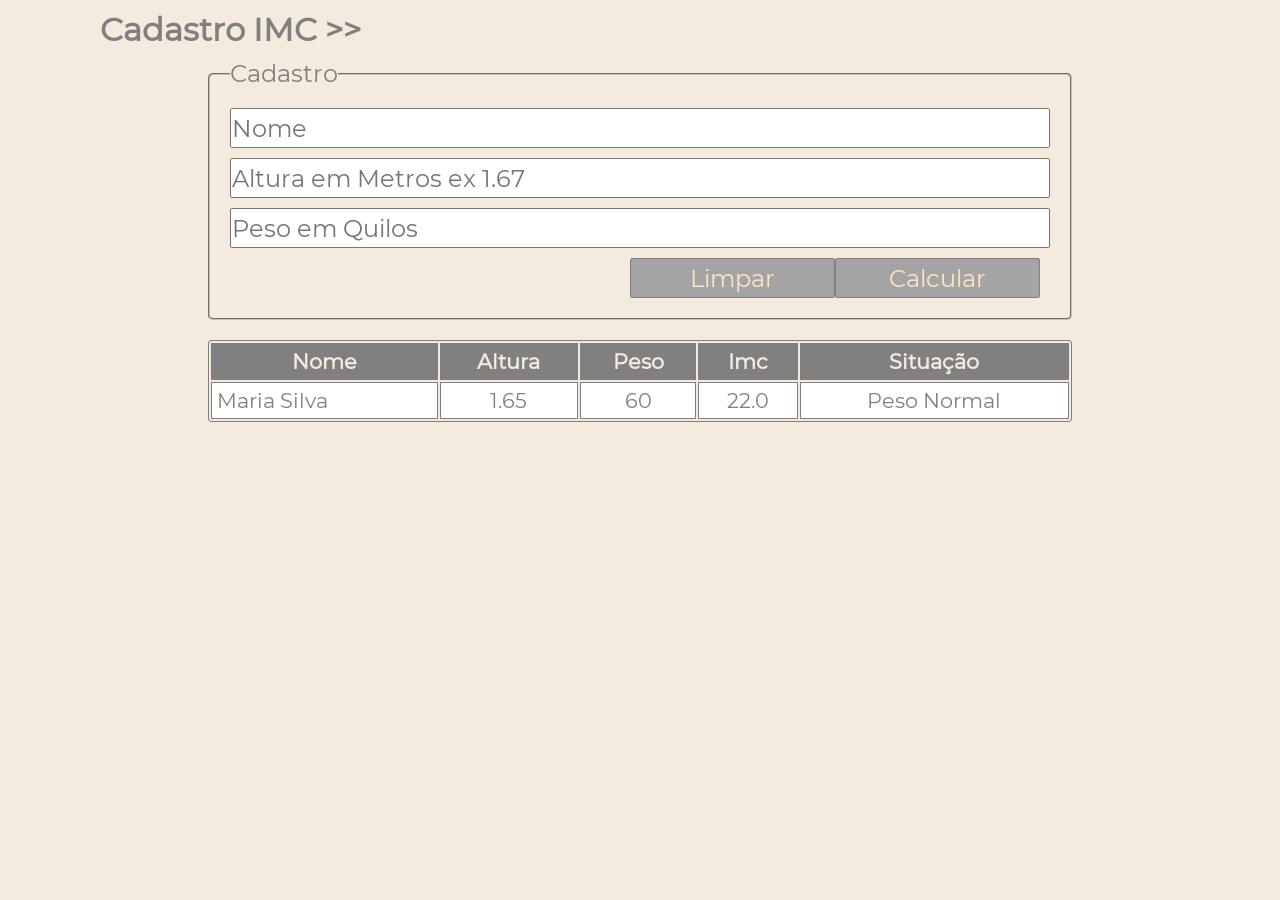
<file: imc-javascript-main/imc-javascript-main/index.html>
<!DOCTYPE html>
<html lang="pt-br">

<head>
    <meta charset="UTF-8">
    <meta name="viewport" content="width=device-width, initial-scale=1.0">
    <meta http-equiv="X-UA-Compatible" content="ie=edge">
    <title>Formulários</title>
    <link rel="stylesheet" href="css/style.css">
</head>

<body onload="carregarDados()">
    <h1>Cadastro IMC >></h1>
    <form>
        <fieldset>
            <legend>Cadastro</legend>

            <input type="text" id="nome" placeholder="Nome">
            <input type="number" id="altura" placeholder="Altura em Metros ex 1.67">
            <input type="number" id="peso" placeholder="Peso em Quilos">
            <button type="button" onclick="calcular()">Calcular</button>
            <button type="reset">Limpar</button>
        </fieldset>
    </form>
    <section>
        <table>
            <thead>
                <tr>
                    <th>Nome</th>
                    <th>Altura</th>
                    <th>Peso</th>
                    <th>Imc</th>
                    <th>Situação</th>
                </tr>
            </thead>

            <tbody id="cadastro">
                <tr>
                    <td>Maria Silva</td>
                    <td>1.65</td>
                    <td>60</td>
                    <td>22.0</td>
                    <td>Peso Normal</td>
                </tr>

            </tbody>
        </table>
    </section>


    <script src="./js/script.js"></script>
</body>

</html>
</file>
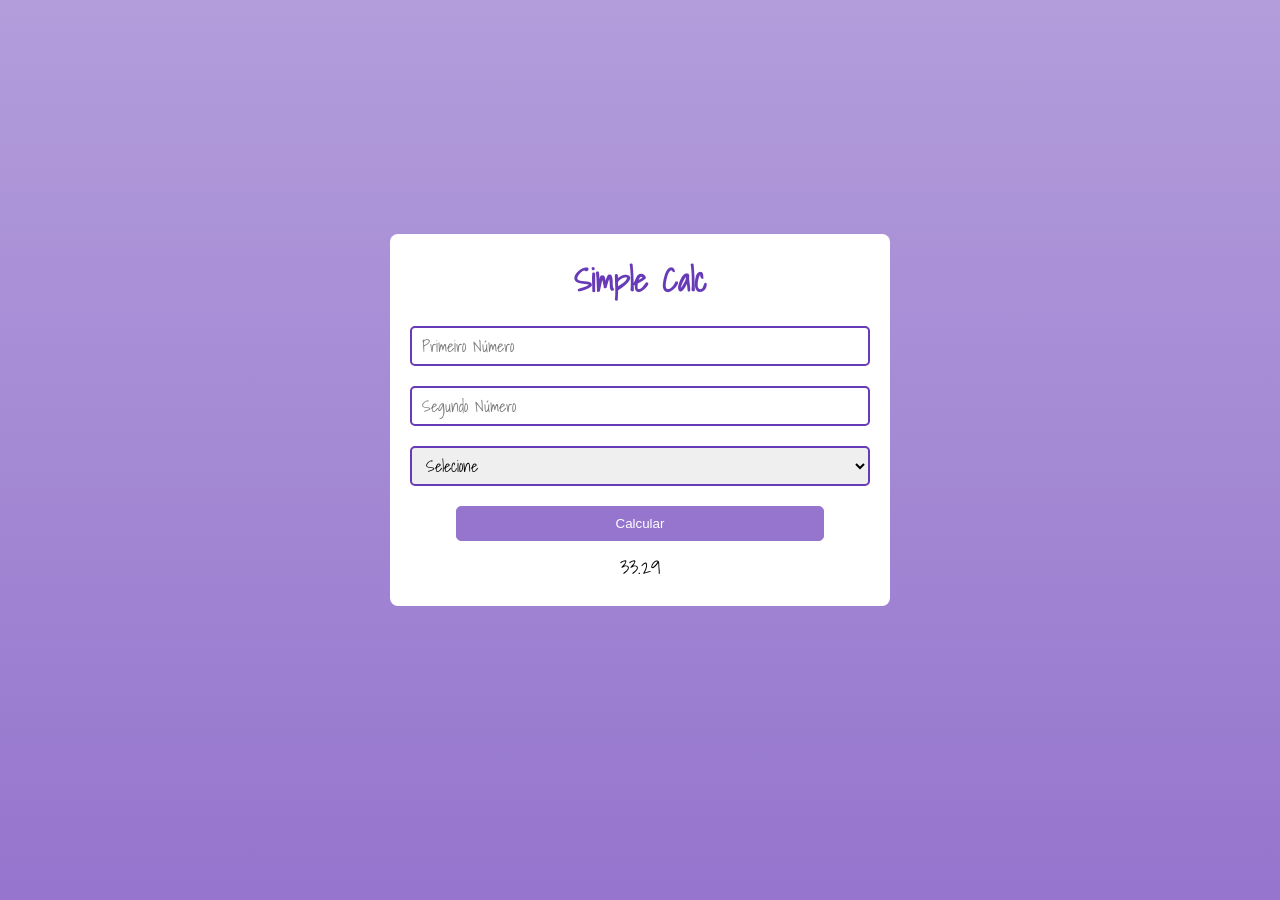
<file: simple-calc-main 2/simple-calc-main/index.html>
<!DOCTYPE html>
<html lang="en">

<head>
    <meta charset="UTF-8">
    <meta http-equiv="X-UA-Compatible" content="IE=edge">
    <meta name="viewport" content="width=device-width, initial-scale=1.0">
    <title>Document</title>
    <link rel="stylesheet" href="./css/style.css">
</head>

<body onload="carregarDados()">
    <div class="page">

        <form action="" class="calc">
            <h1 class="calc__title">Simple Calc</h1>
            <input class="calc__field" autocomplete="off" type="number" id="n1" placeholder="Primeiro Número">
            <input class="calc__field" autocomplete="off" type="number" id="n2" placeholder="Segundo Número">

            <select class="calc__field calc__select" id="operacao">
                <option value="">Selecione</option>
                <option value="soma">Adição</option>
                <option value="subtracao">Subtração</option>
                <option value="multiplicacao">Multiplicação</option>
                <option value="divisao">Divisão</option>
            </select>

            <button class="calc__button" onclick="calcular()">Calcular</button>

            <span class="calc__result" id="resultado">33.29</span>
        </form>
       
        <section class="data" id="cadastro">
            
    
    </section>
    </div>

    

    <script src="./js/funcoes.js"></script>
</body>

</html>
</file>
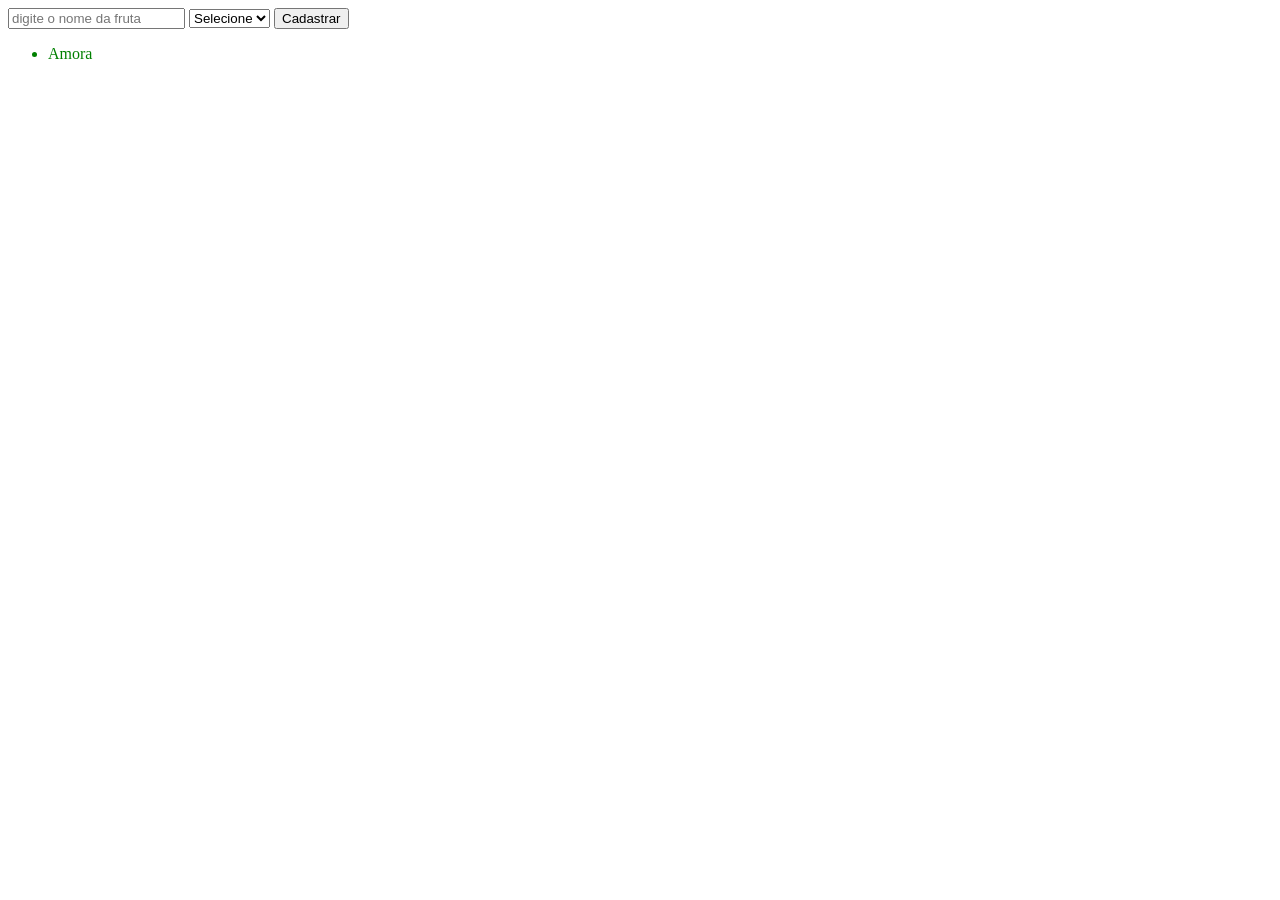
<file: DOM/ElementoPeloClassName-Exercicio.html>
<!DOCTYPE html>
<html lang="en">
<head>
    <meta charset="UTF-8">
    <meta name="viewport" content="width=device-width, initial-scale=1.0">
    <title>Document</title>
    <style>
        .corsim{
            color: green
        }
        .cornao{
            color: red
        }
    </style>
</head>
<body>
    <input type="text" id="fruta" placeholder="digite o nome da fruta"/>
    <select name="" id="nomeClass">
        <option value="">Selecione</option>
        <option value="corsim">corsim</option>
        <option value="cornao">CorNao</option>
    </select>
    <button onclick="cadastrarFruta();" type="button">Cadastrar</button>

    <ul id="listaFruta">
        <li class="corsim">Amora</li>
    </ul>


    <script>
        function cadastrarFruta(){
            const fruta = document.getElementById("fruta").value;
            const nomeClass = document.getElementById("nomeClass").value;
            const listaFruta = document.getElementById("listaFruta");


            
            console.log(fruta);
            console.log(nomeClass);
            console.log(listaFruta);

            if(fruta.trim().length == 0 || nomeClass.trim().length == 0){
                alert("Preencha os campos para cadastrar a fruta");
                return false;
            }

            //cadastrar a fruta
            const li = document.createElement("li");
            li.textContent = fruta;
            li.className = nomeClass;
            listaFruta.appendChild(li);

            
        }
    </script>
</body>
</html>
</file>
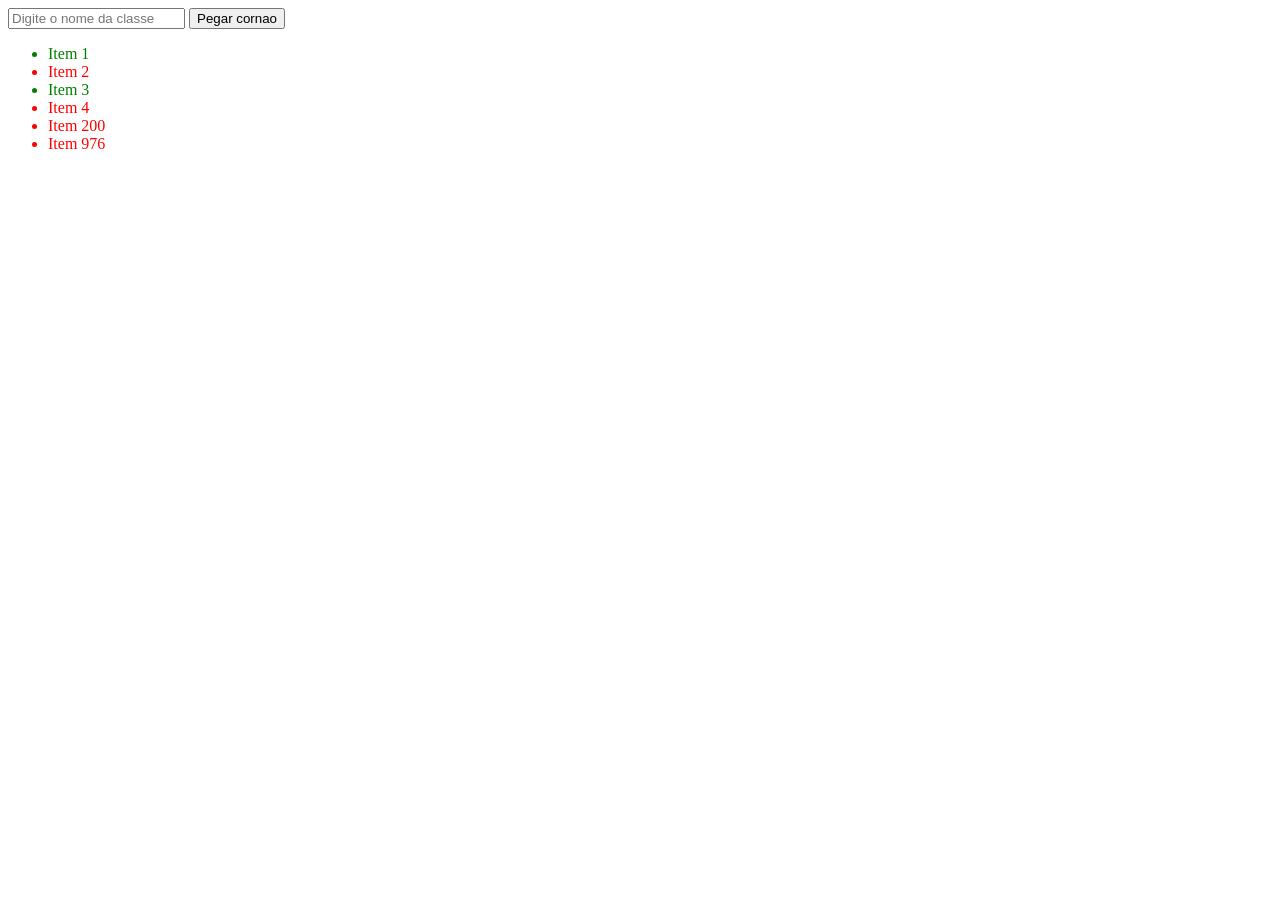
<file: DOM/ElementoPeloClassName.html>
<!DOCTYPE html>
<html lang="pt-BR">
<head>
    <meta charset="UTF-8">
    <meta name="viewport" content="width=device-width, initial-scale=1.0">
    <title>Document</title>
    
    <style>
        .corsim{
            color: green
        }
        .cornao{
            color: red
        }
    </style>

</head>
<body>
    <input type="text" onclick="getElements(this.value);" placeholder="Digite o nome da classe">
    <button onclick="getElements();">Pegar cornao</button>
        <!-- Algo tipo isso -->
        <!-- ul>(li.corsim{Item $}+li.cornao{Item $})*2 -->
        <ul>
            <li class="corsim">Item 1</li>
            <li class="cornao">Item 2</li>
            <li class="corsim">Item 3</li>
            <li class="cornao">Item 4</li>
            <li class="cornao">Item 200</li>
            <li class="cornao">Item 976</li>
        </ul>
    <script>
        function getElements(nomeClass = "cornao") {
            let Elementos = document.getElementsByClassName(nomeClass)
            // console.log(cornoes);
            // console.log(cornoes[0].textContent);

            if(Elementos.length == 0 ){
                console.log("Não existe elementos para mostrar")
                return false;
            }

            //Exibir todos os cornoes com o for
            for (let i = 0; i < Elementos.length; i++) {
                console.log(Elementos[i].textContent);
            }
        }
    </script>
</body>
</html>
</file>
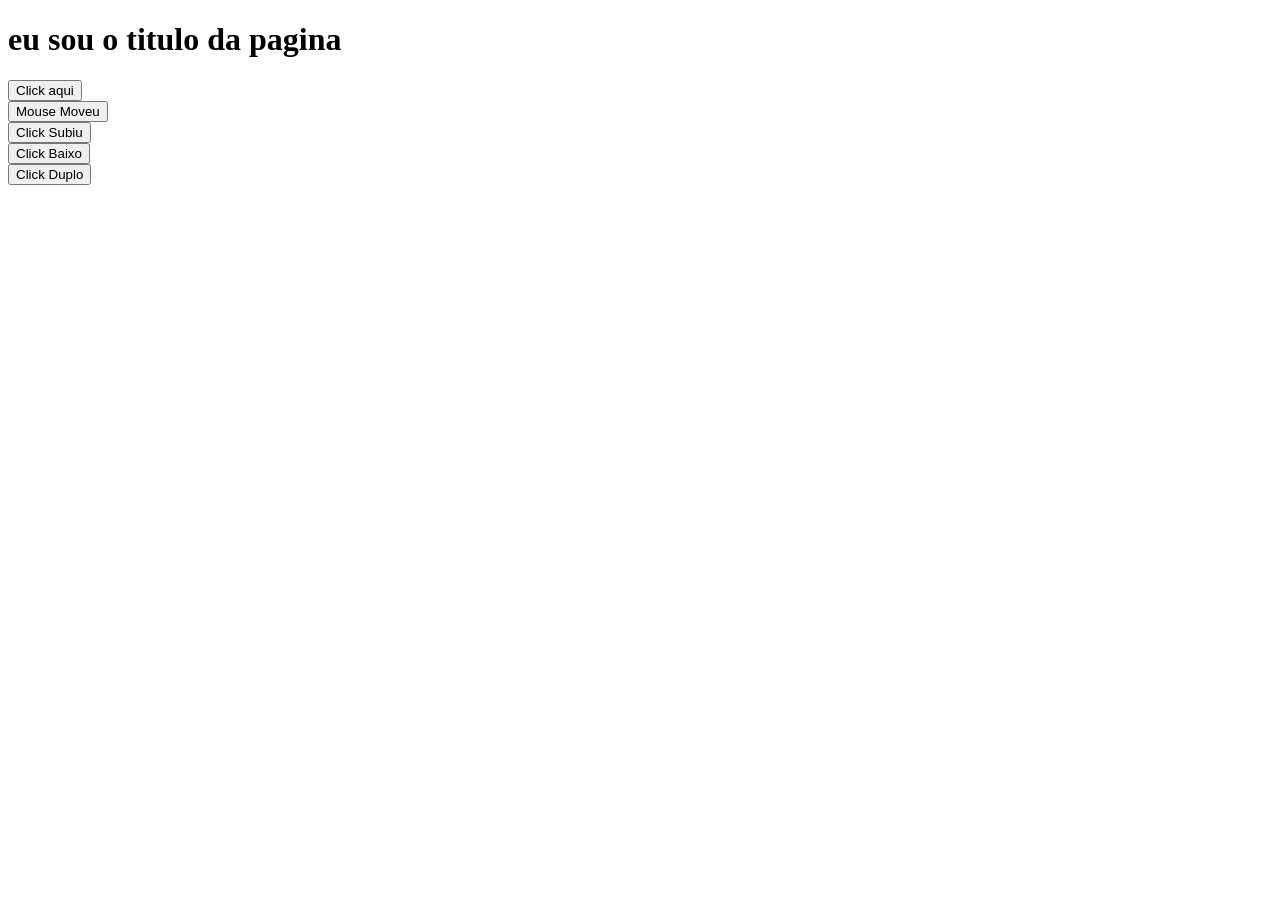
<file: DOM/ElementoPelold.html>
<!DOCTYPE html>
<html lang="en">
<head>
    <meta charset="UTF-8">
    <meta name="viewport" content="width=device-width, initial-scale=1.0">
    <title>Document</title>
    <script>

        function saudacao(){
            alert(`Titulo: ${document.getElementById("titulo").textContent}`);
        }
        function MouseMoveu(){
            alert("Mouse se moveu no botão");
        }
        function clickSubiu(){
            alert("Mouse se moveu no botão");
        }
        function clickBaixo(){
            alert("Mouse se moveu no botão");
        }
        function clickDuplo(){
            alert("Mouse se moveu no botão");
        }

    </script>
</head>
<body>
    <h1 id="titulo">eu sou o titulo da pagina</h1>
    <button onclick="saudacao();">Click aqui</button> <br>
    <button onmousemove="MouseMoveu();">Mouse Moveu</button> <br>
    <button onmouseup="clickSubiu();">Click Subiu</button> <br>
    <button onmousedown="clickBaixo();">Click Baixo</button> <br>
    <button ondblclick="clickDuplo();">Click Duplo</button> <br> 
</body>
</html>
</file>
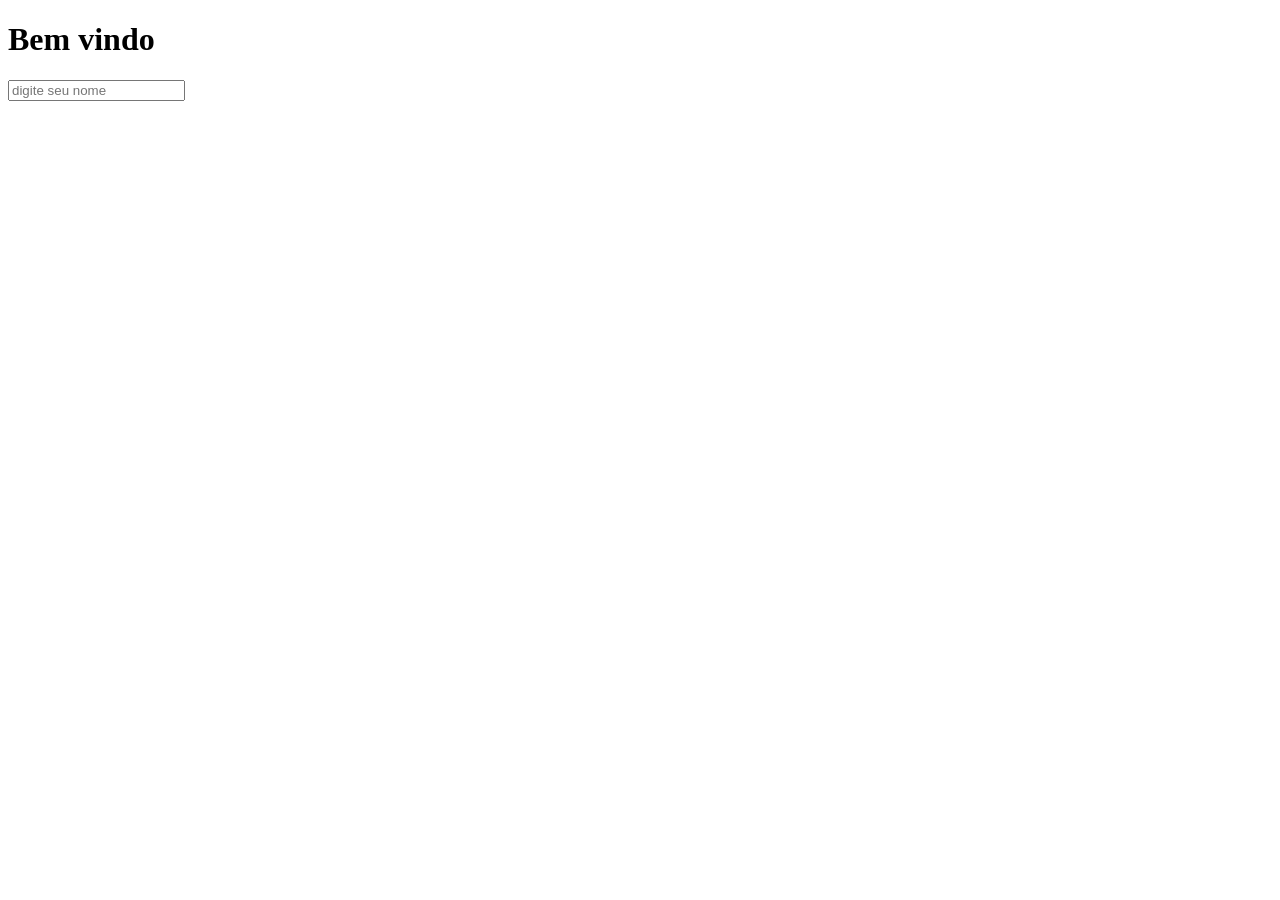
<file: DOM/Eventos.html>
<!DOCTYPE html>
<html lang="pt-BR">
<head>
    <meta charset="UTF-8">
    <meta name="viewport" content="width=device-width, initial-scale=1.0">
    <title>Document</title>
</head>
<body>
    <h1>Bem vindo</h1>
    <div>
        <span id="spn-nome"></span>
        <span id="spn-sobrenome"></span>
    </div>
    <input type="text" id="nome" placeholder="digite seu nome" onblur="criaSobrenome()" onkeyup = "replicaNome(this.value)">
    <script>
        let criouSobrenome = false;

        function replicaNome(nome){
            document.getElementById('spn-nome').textContent = nome;
        }
        function replicaSobrenome(sobrenome){
            document.getElementById('spn-sobrenome').textContent = sobrenome;
        }

        function criaSobrenome(){
            if(!criouSobrenome){
                document.body.innerHTML += 
                        `<input
                            type="text" 
                            id="sobrenome" 
                            placeholder="digite seu sobrenome"
                            onkeyup="replicaSobrenome(this.value)"
                        >`;
                criouSobrenome = true;
            }
        }

        // Faz com que o "nome" da pagina mude para o que você desejar
        function trocaTitulo(){
            // Const = é um valor constante, diferente de let que um valor variavel
            // prompt = é o alert só que dá para digitar dentro
            const novoTitulo = prompt("Digite o novo título");
            document.title = `Página do ${novoTitulo}`;
            // Lembra de deixar += que ele adiciona, diferente de = que somente substitui
            document.body.innerHTML += `<h2>Página do ${novoTitulo}</h2>`
        }
    </script>
</body>
</html>
</file>
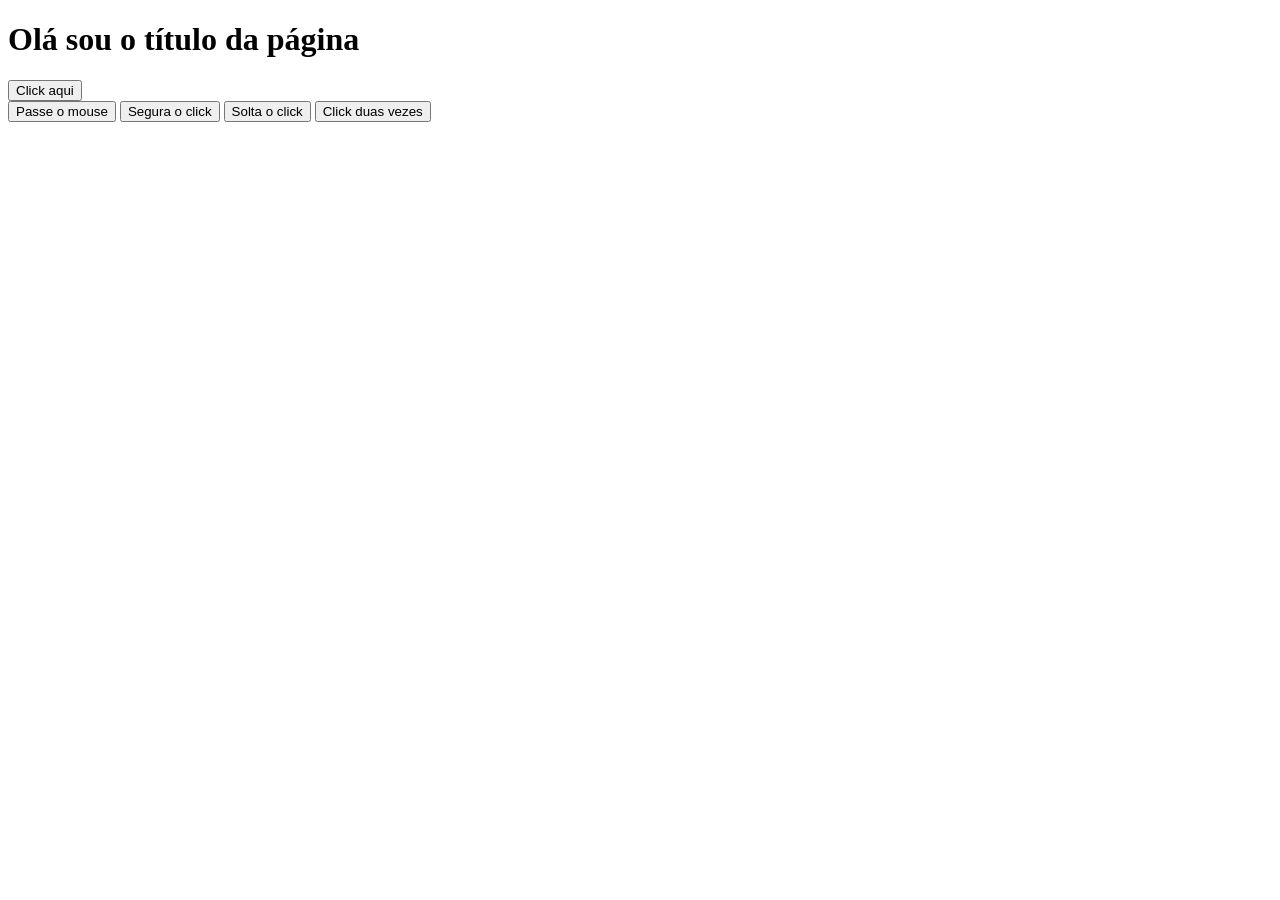
<file: DOM/HelloWord.html>
<!DOCTYPE html>
<html lang="pt-BR">
<head>
    <meta charset="UTF-8">
    <meta name="viewport" content="width=device-width, initial-scale=1.0">
    <title>Document</title>
    <script>
        // Quando o código está fora da função, nesse caso, ele vai instantaneamente.
        // Caso ele esteja dentro da função, vai presisar criar algo que chame a função para acontecer
        function saudacao() {
            alert(`Título: ${document.getElementById('titulo').textContent}`)
        }

        function mouseMoveu() {
            alert("O mouse se movel no botão")
        }

        function clicouBaixo() {
            alert("O mouse se movel no botão")
        }
 
        function clicouSubiu() {
            alert("O mouse se movel no botão")
        }

        function clicouDuas() {
            alert("O clicou duas vezes o botão")
        }
        // // Você só pode usar isso depois da criação de "titulo" dese caso ele ainda não foi criado
        // alert(`Título: ${document.getElementById('titulo').textContent}`)
    </script>
</head>
<body>
    <h1 id="titulo">Olá sou o título da página</h1>
    <button onclick="saudacao()">Click aqui</button> <br>
    <button onmousemove="mouseMoveu();">Passe o mouse</button>
    <button onmousedown="clicouBaixo()">Segura o click</button>
    <button onmouseup="clicouBaixo()">Solta o click</button>
    <button ondblclick="clicouDuas()">Click duas vezes</button>
</body>
</html>
</file>
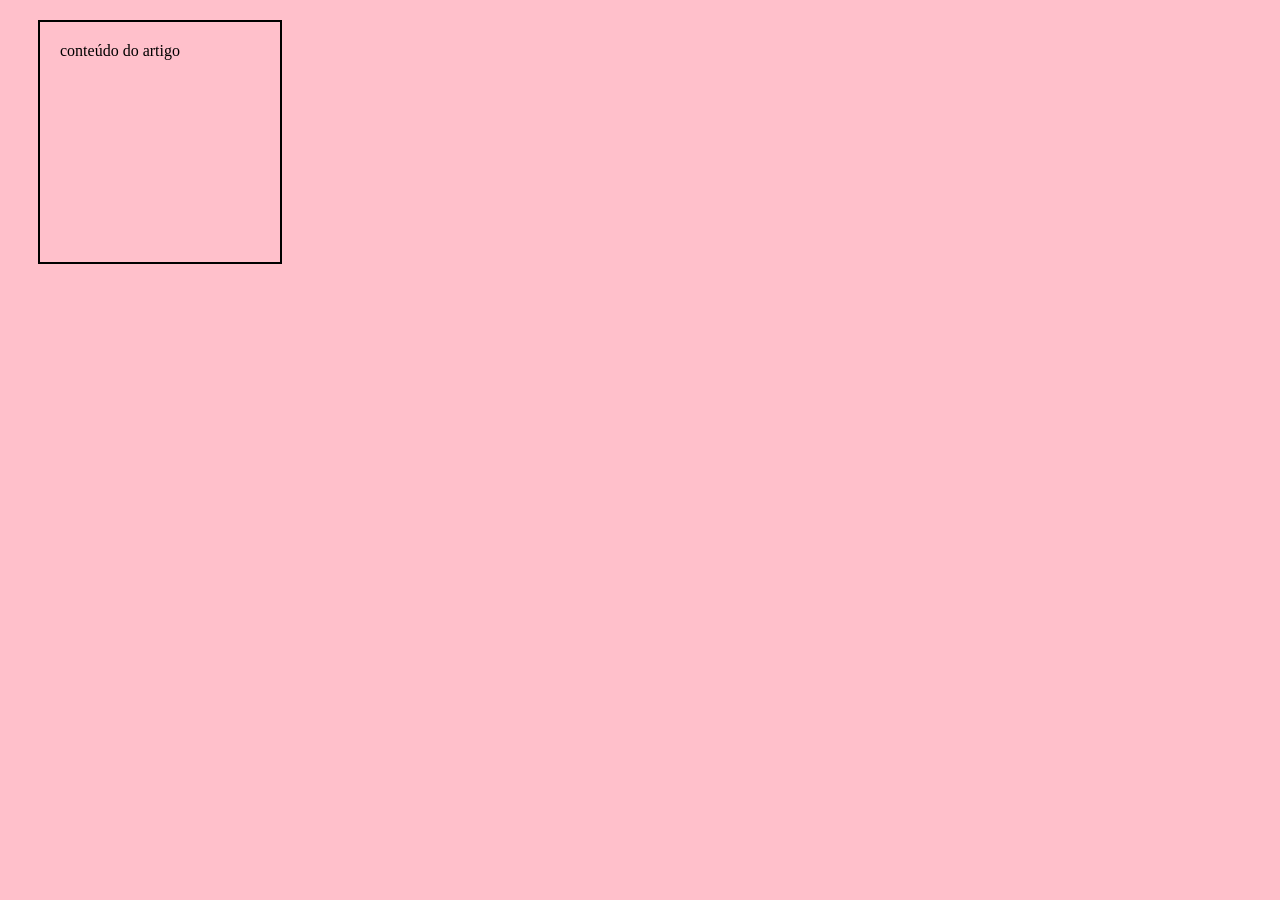
<file: ReviewCSS/box-model.html>
<!DOCTYPE html>
<html lang="pt-br">
<head>
    <meta charset="UTF-8">
    <meta name="viewport" content="width=device-width, initial-scale=1.0">
    <title>Document</title>
    <link rel="stylesheet" href="./box-model.css">
</head>
<body>
    
    <article class="caixa">
        conteúdo do artigo
    </article>


</body>
</html>
</file>
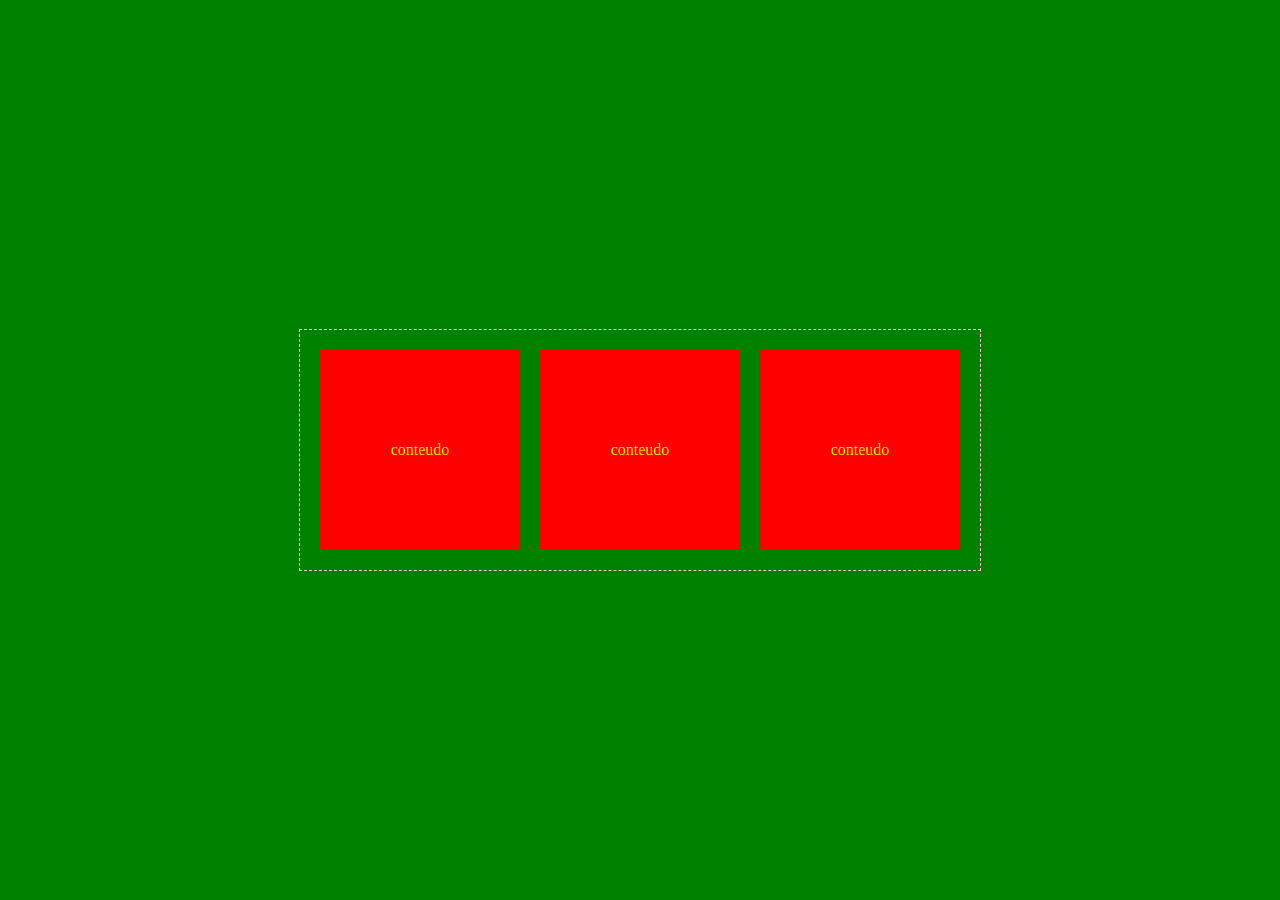
<file: ReviewCSS/caixinhas.html>
<!DOCTYPE html>
<html lang="pt-br">
<head>
    <meta charset="UTF-8">
    <meta name="viewport" content="width=device-width, initial-scale=1.0">
    <title>Document</title>
    <link rel="stylesheet" href="./caixinhas.css">
</head>
<body>
    <section class="sessao-noticias">
        <article class="noticia">conteudo</article>
        <article class="noticia">conteudo</article>
        <article class="noticia">conteudo</article>
        

    </section>



    
</body>
</html>
</file>
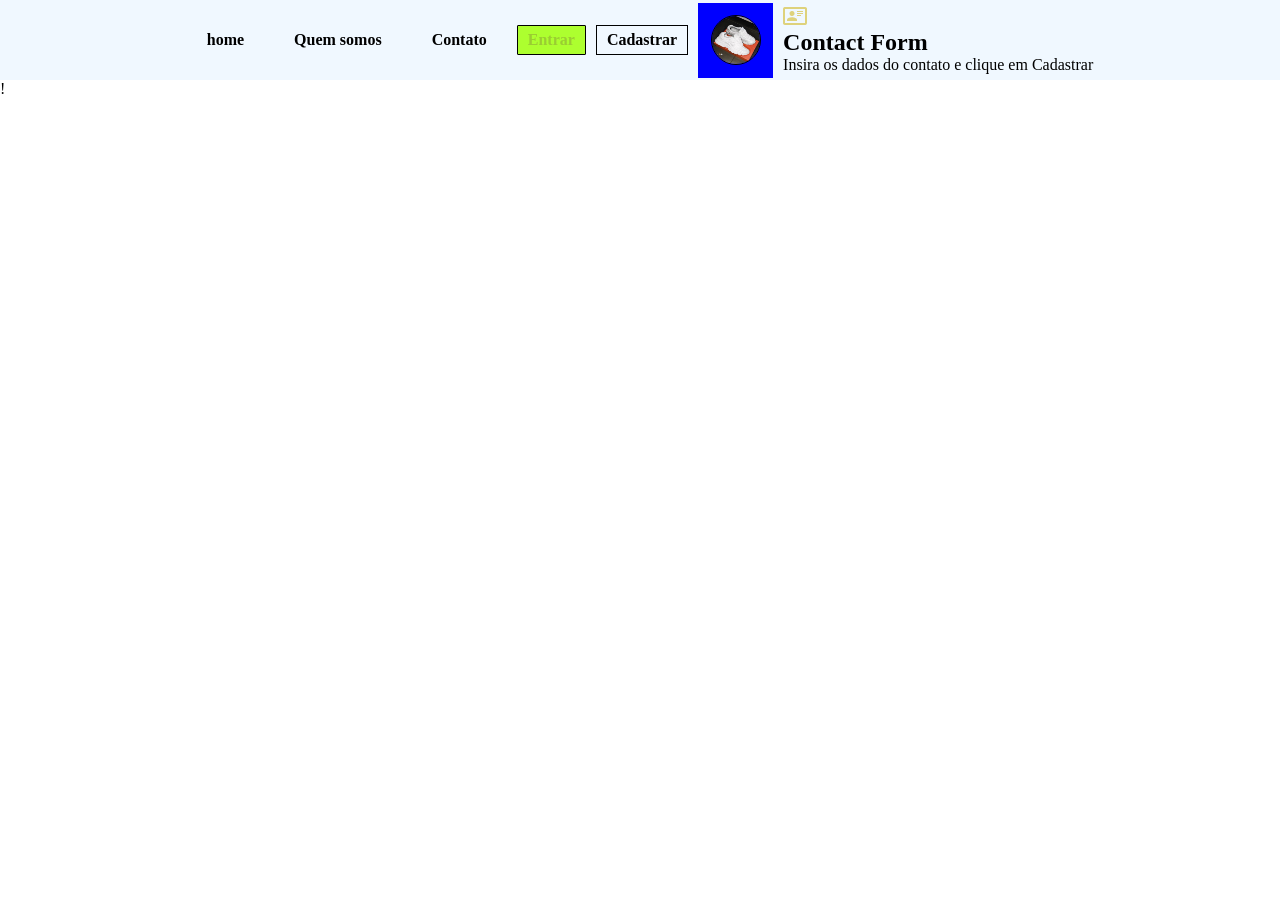
<file: ReviewCSS/bemcss/menu.html>
<!DOCTYPE html>
<html lang="pt-br">

<head>
    <meta charset="UTF-8">
    <meta name="viewport" content="width=device-width, initial-scale=1.0">
    <title>Menu padrão BEM CSS</title>
    <link rel="stylesheet" href="./style.css">
</head>

<body>
    <nav class="menu">
        <a href="#" class="menu_item">home</a>
        <a href="#" class="menu_item">Quem somos</a>
        <a href="#" class="menu_item">Contato</a>
        <a href="#" class="menu_item menu_item--sucess">Entrar</a>
        <a href="#" class="menu_item menu_item--button-default">Cadastrar</a>

        <div class="Card-Perfil">
            <img class="Card-Perfil__image" src="/images/Foto-de-Perfil.jpg" alt="Imagem de perfil">
        </div>
        <header> 
            <div class="Container"></div>
            <img src="/images/Vector.png" alt="">
            <h1>Contact Form</h1>
            <p>Insira os dados do contato e clique em Cadastrar</p>
        </header>
    </nav>

    !



</body>

</html>
</file>
<file: imc-javascript-main/imc-javascript-main/css/style.css>
/* @import url('https://fonts.googleapis.com/css?family=Montserrat'); */
@font-face {
    font-family: 'Montserrat';
    src: url('../fonts/Montserrat/Montserrat-Regular.ttf') /*Para os demais navegadores*/;
    /* font-weight: normal;
    font-style: normal; */
}

/* Reset de página */

* {
    margin: 0;
    padding: 0;
    box-sizing: border-box;
}

body {
    font-family: 'Montserrat', sans-serif;
    font-size: 16px;
    background: #f4eade;
    color: grey;
    padding: 10px;
}

h1 { font-size: 1.5rem; }

form, table {
    width: 100%;
    margin: 0 auto;
    border-radius: 3px;
}

form { margin-top: 10px; }

form fieldset {
    padding: 8px;
    border-radius: 5px;
}

form input, form button { height: 35px; }

form input {
    font-family: 'Montserrat', sans-serif;
    width: 100%;
    height: 35px;
    font-size: 1rem;
    margin-bottom: 10px;
}

form input:focus {
    color: rgba(154, 150, 150, 0.769);
    background-color: rgb(245, 232, 218);
    outline-color: #fcbf74;
    outline-width: 5px;
    border: none
}

form input:focus::placeholder { color: rgba(128, 128, 128, 0.4); }

form button {
    width: 25%;
    height: 35px;
    float: right;

    color: bisque;
    font-family: 'Montserrat', sans-serif;
    font-size: 0.9rem;
    background-color: #a4a4a4;

    border: 1px solid grey;
    border-radius: 2px;
    outline: none;
}

form button[type="button"] { margin-right: 10px; }

section { margin-top: 20px; }

table {
    border: 1px solid grey;
    font-size: 0.8rem;
}

table th, table td {
    padding: 3px;
    border: 1px solid grey;
}

table th { font-weight: bold !important; }

table td:first-of-type {
    text-align: left;
    text-transform: capitalize;
}




table thead tr {
    background-color: grey;
    color: #f4eade;
}

/* 
    (odd) para linhas ímpares e 
    (even) para linhas pares
*/
table tbody tr:nth-child(odd) { background-color: white; }

table tbody tr:nth-child(even) { background-color: #f6d6a8; }

table tbody { text-align: center; }


table td:first-of-type { text-align: left; }

/* tablets */

@media screen and (min-width: 768px) {
    
    h1 { font-size: 2rem }

    form, table { width: 80%; }

    form fieldset { padding: 20px; }

    form fieldset legend {
        font-size: 1.5rem;
    }

    form input, form button {
        font-size: 1.5rem;
        height: 40px;
    }
    
    table { font-size: 1.3rem; }

    table th, table td { padding: 5px; }
}

@media screen and (min-width: 1200px) {
    
    body  {
        max-width: 1100px;
        margin: 0 auto;
    }
}
</file>
<file: simple-calc-main 2/simple-calc-main/css/style.css>
@font-face {
    font-family: 'ShadowsIntoLight';
    src: url(../fonts/Shadows_Into_Light/ShadowsIntoLight-Regular.ttf);
}

*{
    margin: 0;
    padding: 0;
    box-sizing: border-box;
}

body {
    height: 100vh;
    background-image: linear-gradient(to bottom, #B39DDB, #9575CD) ;
    background-repeat: no-repeat;
    font-family: 'ShadowsIntoLight';
}

/* papel de container */
.page {
    height: 100vh;
    flex-direction: column;
    display: flex;
    justify-content: center;
    align-items: center;
}

/* formulário */
.calc {
    display: flex;
    flex-direction: column;
    justify-content: center;
    align-items: center;

    width: 90%;
    max-width: 500px;
    /* height: 65%; */
    padding: 20px;

    background-color: white;
    border-radius: 8px;
}
.calc__title {
    margin-bottom: 20px;
    color: #673AB7;
}

.calc__field {
    width: 100%;
    height: 40px;
    padding: 10px;
    margin-bottom: 20px;
    font-size: 16px;
    font-family: 'ShadowsIntoLight';

    border: 2px solid #673AB7;
    border-radius: 5px;
    transition: background-color .4s;
}

.calc__select {
    padding: 0 10px;
}

.calc__button {
    width: 80%;
    height: 35px;
    
    color: white;
    background-color: #9575CD;
    border: 1px solid #9575CD;
    border-radius: 5px;
}

.calc__result {
    width: 80%;
    height: 35px;
    margin-top: 10px;
    font-size: 20px;
    text-align: center;
    font-weight: 300;
}

.calc__field:focus {
    background-color: #B39DDB;
    color: white;
    outline-color: #512DA8;
}
.calc__field:focus::placeholder {
    color: #512DA8
}



.data {
    display: flex;
    flex-wrap: wrap;
    gap: 20px;
    margin-top: 20px;
    width: 100%;
    /* border: 1px solid white; */
    padding: 20px;
}
.data__card-result {
    display: flex;
    flex-direction: column;
    justify-content: center;
    gap: 10px;
    background-color: white;
    width: 150px;
    height: 150px;
    padding: 10px;
    font-size: 12px;
    font-family: 'Courier New', Courier, monospace;
    padding: 5px;
    border-radius: 5px;
}


@media screen and (min-width: 1200px) {
    .page {
        max-width: 1200px;
        margin: 0 auto;
    }   
}
</file>
<file: ReviewCSS/box-model.css>
body{
    background-color: pink;
}



.caixa{
    box-sizing: content-box;
    width: 200px;
    height: 200px;
    padding-top:20px;
    padding-bottom: 20px;
    padding-right: 20px;
    padding-left: 20px;
    margin-top: 20px;
    margin-right: 30px;
    margin-bottom: 20px;
    margin-left: 30px;

    border: 2px solid black;

}
</file>
<file: ReviewCSS/caixinhas.css>
*{
    /* Reset CSS */
    margin: 0;
    padding: 0;
    box-sizing: border-box;
}
body{
    display: flex;
    justify-content: center;
    align-items: center;
    height: 100vh;
    background-color: green;
}

.sessao-noticias {
    display: flex;
    padding: 20px;
    justify-content: center;
    gap: 20px;
    border: 1px dashed pink;

}

.noticia{
    width: 200px;
    height: 200px;
    background-color: red;
    display: flex;
    justify-content: center;
    align-items: center;
    color: yellow;
}
</file>
<file: ReviewCSS/bemcss/style.css>
*{
    margin: 0;
    padding: 0;
    box-sizing: border-box;
}

.menu{
    display: flex;
    justify-content: center;
    align-items: center;
    gap: 10px;
    width: 100%;
    height: 80px;
    background-color: aliceblue;
}

.menu_item{
    color: black;
    padding: 20px;
    text-decoration: none;
    font-weight: 600;
    transition: text-decoration .4s;
}
.menu_item:hover{
    text-decoration: underline;
}

.menu_item--button-default{
    padding: 5px 10px;
    border: 1px solid black;
    border-radius: 1px dotted black;    
}

.menu_item--sucess{
    color: yellowgreen;
    padding: 5px 10px;
    background-color: greenyellow;
    border-radius: 1px;
    border: 1px solid black;
}

.Card-Perfil{
    width: 75px;
    height: 75px;
    display: flex;
    justify-content: center;
    align-items: center;
    background-color: blue;
}

.Card-Perfil__image{
    width: 50px;
    height: 50px;
    border-radius: 50%;
    background-color: violet;
    border: 1px solid black;
}

.container{
    width: 100%;
    max-width: 1200px;
    margin:0 auto ;
    border: 1px solid pink;
}
</file>
